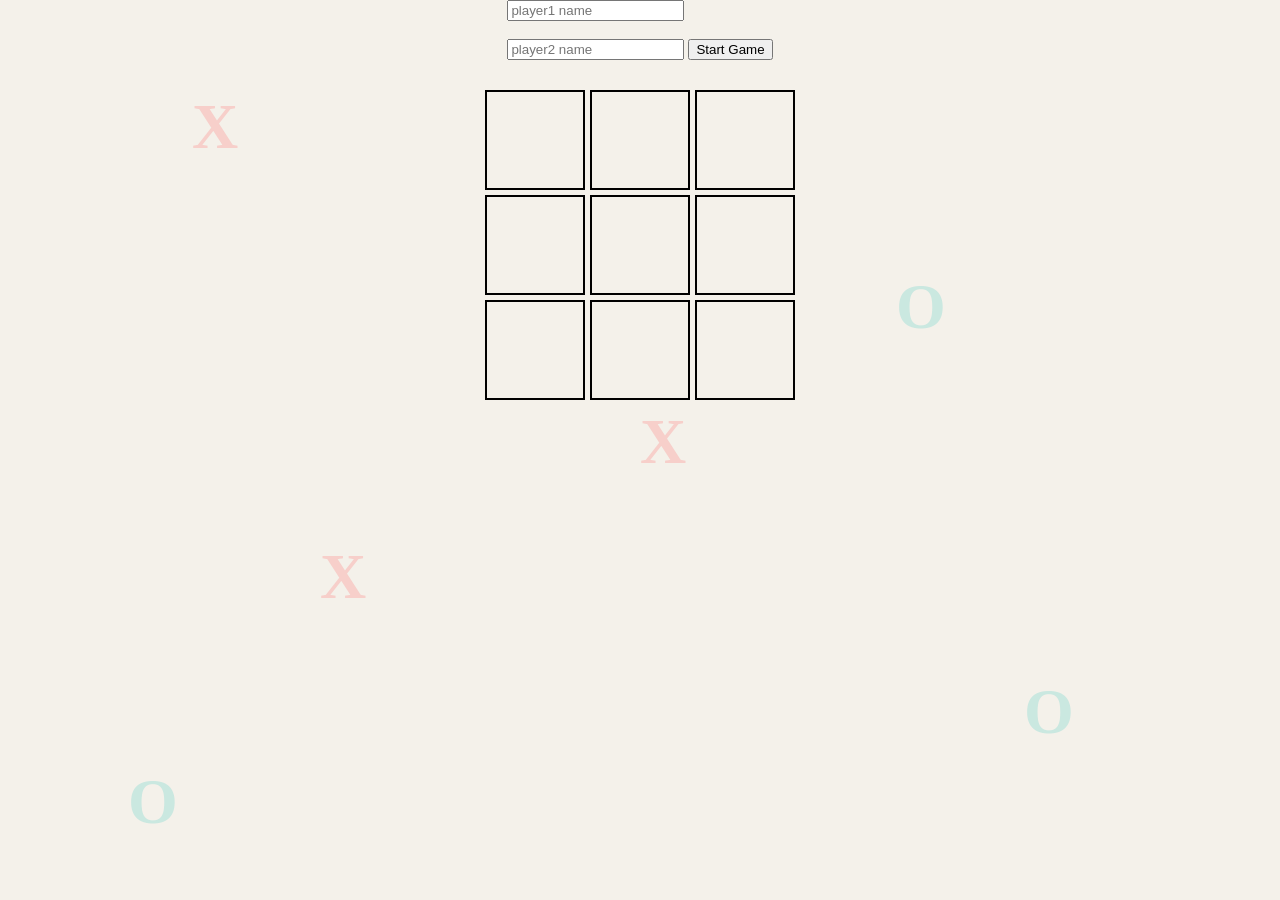
<file: index.html>
<!DOCTYPE html>
<html lang="en">
<head>
    <meta charset="UTF-8">
    <meta name="viewport" content="width=device-width, initial-scale=1.0">
    <title>tic tac to game</title>
    <link rel="stylesheet" href="style.css">
</head>
<body>
<div id="usr-form">
    <input id="player1-name" type="text" placeholder="player1 name"><br><br>
    <input id="player2-name" type="text" placeholder="player2 name">
    <button id="start-btn">Start Game</button>
</div>

 <div id="gameboard"></div>
<div id="result"></div>

<div class="floating-symbols">
  <span class="symbol x">X</span>
  <span class="symbol o">O</span>
  <span class="symbol x">X</span>
  <span class="symbol o">O</span>
  <span class="symbol x">X</span>
  <span class="symbol o">O</span>
</div>

<script src="script.js" defer></script>
</body>
</html>
</file>
<file: style.css>
#gameboard {
  display: grid;
  grid-template-columns: repeat(3, 100px);
  grid-template-rows: repeat(3, 100px);
  gap: 5px;
}

.cell {
  display: flex;
  align-items: center;
  justify-content: center;
  font-size: 2rem;
  border: 2px solid black;
  cursor: pointer;
}
#usr-form {
  margin-bottom: 30px;
}
 body {
  margin: 0;
  min-height: 100vh;
  display: flex;
  flex-direction: column;
  align-items: center;
  background-color: #f4f1ea;
  overflow-x: hidden;
  position: relative;
}

.floating-symbols {
  position: fixed;
  top: 0;
  left: 0;
  width: 100%;
  height: 100%;
  z-index: -1;
  overflow: hidden;
}

.symbol {
  position: absolute;
  font-size: 4rem;
  font-weight: bold;
  opacity: 0.25;
  animation: float 12s ease-in-out infinite;
}

.symbol.x { color: #ff6b6b; }
.symbol.o { color: #4ecdc4; }

.symbol:nth-child(1) { top: 10%; left: 15%; animation-duration: 14s; }
.symbol:nth-child(2) { top: 30%; left: 70%; animation-duration: 10s; }
.symbol:nth-child(3) { top: 60%; left: 25%; animation-duration: 16s; }
.symbol:nth-child(4) { top: 75%; left: 80%; animation-duration: 11s; }
.symbol:nth-child(5) { top: 45%; left: 50%; animation-duration: 13s; }
.symbol:nth-child(6) { top: 85%; left: 10%; animation-duration: 9s; }

@keyframes float {
  0%, 100% { transform: translate(0, 0) rotate(0deg); }
  50% { transform: translate(20px, -30px) rotate(15deg); }
}
</file>
<file: game.css>
#gameboard {
  display: grid;
  grid-template-columns: repeat(3, 100px);
  grid-template-rows: repeat(3, 100px);
  gap: 5px;
}

.cell {
  display: flex;
  align-items: center;
  justify-content: center;
  font-size: 2rem;
  border: 2px solid black;
  cursor: pointer;
}
#usr-form {
  margin-bottom: 30px;
}
 body {
  margin: 0;
  min-height: 100vh;
  display: flex;
  flex-direction: column;
  align-items: center;
  background-color: #f4f1ea;
  overflow-x: hidden;
  position: relative;
}

.floating-symbols {
  position: fixed;
  top: 0;
  left: 0;
  width: 100%;
  height: 100%;
  z-index: -1;
  overflow: hidden;
}

.symbol {
  position: absolute;
  font-size: 4rem;
  font-weight: bold;
  opacity: 0.25;
  animation: float 12s ease-in-out infinite;
}

.symbol.x { color: #ff6b6b; }
.symbol.o { color: #4ecdc4; }

.symbol:nth-child(1) { top: 10%; left: 15%; animation-duration: 14s; }
.symbol:nth-child(2) { top: 30%; left: 70%; animation-duration: 10s; }
.symbol:nth-child(3) { top: 60%; left: 25%; animation-duration: 16s; }
.symbol:nth-child(4) { top: 75%; left: 80%; animation-duration: 11s; }
.symbol:nth-child(5) { top: 45%; left: 50%; animation-duration: 13s; }
.symbol:nth-child(6) { top: 85%; left: 10%; animation-duration: 9s; }

@keyframes float {
  0%, 100% { transform: translate(0, 0) rotate(0deg); }
  50% { transform: translate(20px, -30px) rotate(15deg); }
}
</file>
